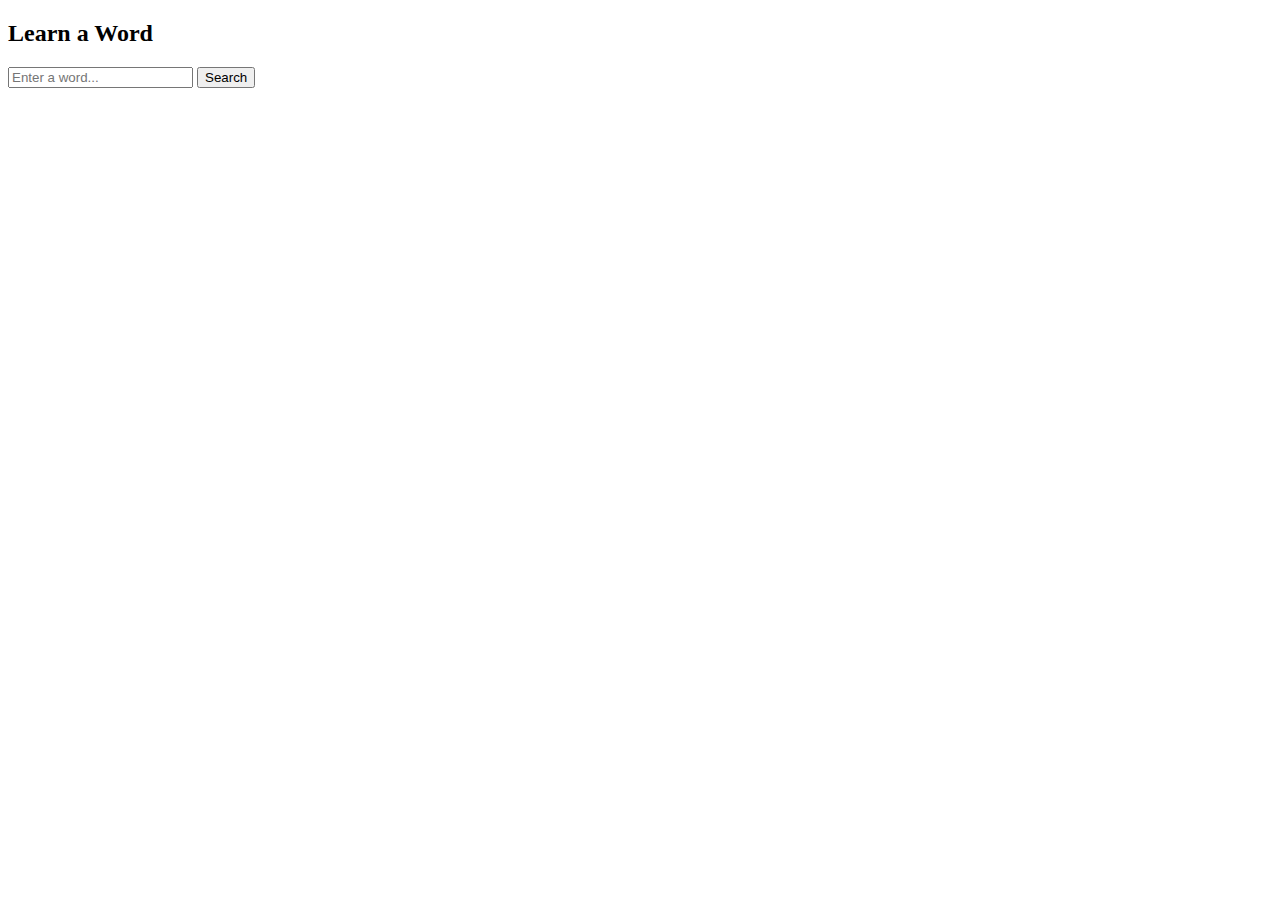
<file: src/main/resources/templates/learn-words.html>
<!DOCTYPE html>
<html xmlns:th="http://www.thymeleaf.org">
<head>
    <meta charset="UTF-8">
    <title>Learn Words</title>
    <link rel="stylesheet" th:href="@{/css/style.css}">
</head>
<body>

<h2>Learn a Word</h2>

<div class="search-box">
    <input id="wordInput" type="text" placeholder="Enter a word..." />
    <button onclick="searchWord()">Search</button>
</div>

<div id="status" class="loading"></div>

<div class="results" id="results">
    <!-- sentences will appear here -->
</div>

<script>
    async function searchWord() {

        const word = document.getElementById("wordInput").value;
        const resultsDiv = document.getElementById("results");
        const statusDiv = document.getElementById("status");

        resultsDiv.innerHTML = "";
        statusDiv.textContent = "";

        if (!word) {
            statusDiv.textContent = "Please enter a word.";
            statusDiv.className = "error";
            return;
        }

        statusDiv.textContent = "Searching...";
        statusDiv.className = "loading";

        try {
            const response = await fetch(`/api/learn/${word}`);

            if (!response.ok) {
                throw new Error("Word not found");
            }

            const searchResult = await response.json();

            statusDiv.textContent = "";
            resultsDiv.innerHTML = "";

            const ltPhrases = searchResult.ltPhrases || [];
            const ruPhrases = searchResult.ruPhrases || [];
            const ruWords = Array.from(searchResult.ruAssumedTranslations || []);

            if (ltPhrases.length === 0) {
                statusDiv.textContent = "No examples found.";
                statusDiv.className = "error";
                return;
            }

            function escapeRegex(text) {
                return text.replace(/[.*+?^${}()|[\]\\]/g, '\\$&');
            }

            // Highlight Lithuanian searched word
            function highlightLt(sentence, word) {
                const regex = new RegExp(`(${escapeRegex(word.trim().replaceAll("=",""))})`, "gi");
                return sentence.replace(regex, '<span class="highlight-lt">$1</span>');
            }

            // Highlight Russian assumed translations
            function highlightRu(sentence, ruWords) {

                ruWords.forEach(ru => {
                    const escaped = escapeRegex(ru);
                    // Cyrillic-aware boundaries
                    const regex = new RegExp(`(^|[^А-Яа-яЁё])(${escaped})(?=[^А-Яа-яЁё]|$)`, "gi");
                    sentence = sentence.replace(regex, '$1<span class="highlight-ru">$2</span>');
                });
                return sentence;
            }

            // pair LT and RU by index
            const count = Math.min(ltPhrases.length, ruPhrases.length, 20);

            for (let i = 0; i < count; i++) {

                const ltHighlighted = highlightLt(ltPhrases[i], word.trim());
                const ruHighlighted = highlightRu(ruPhrases[i], ruWords);

                const div = document.createElement("div");
                div.className = "sentence";

                div.innerHTML = `
            <div class="lt">${ltHighlighted}</div>
            <div class="ru">${ruHighlighted}</div>
        `;

                resultsDiv.appendChild(div);
            }

        } catch (e) {
            console.error(e);
            statusDiv.textContent = "Failed to load examples.";
            statusDiv.className = "error";
        }
    }   <!-- THIS WAS MISSING -->

    // press ENTER to search
    document.getElementById("wordInput")
        .addEventListener("keypress", function(event) {
            if (event.key === "Enter") {
                searchWord();
            }
        });
</script>

</body>
</html>
</file>
